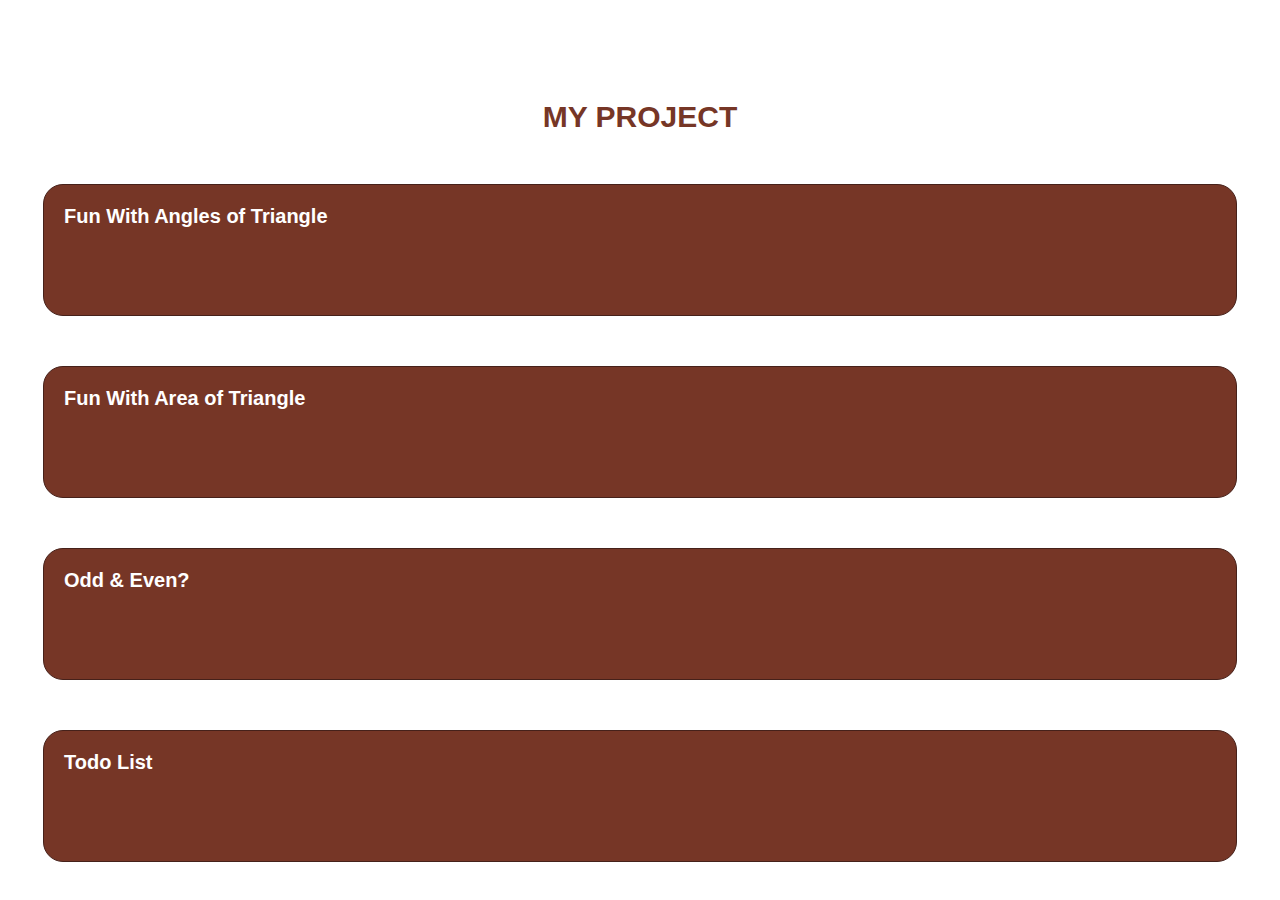
<file: index.html>
<!DOCTYPE html>
<html lang="en">
<head>
    <meta charset="UTF-8">
    <meta name="viewport" content="width=device-width, initial-scale=1.0">
    <link rel="stylesheet" href="./geo.css">
    <title>Document</title>
</head>
<body>
    <div class="container">
        <div class="main">
    <div class="project">MY PROJECT</div><a class="aa" href="./areaoftriangle.html">
    <div class=" box anglesoftriangle"> Fun With Angles of Triangle </div>
    <a class="aa" href="./anglesoftriangle.html">
    <div class="box areaoftriangle">Fun  With Area of Triangle</div></a>
    <a class="aa" href="./index2.html">
    <div class="box areaoftriangle">Odd & Even?</div></a>
    <a class="aa" href="./todo.html">
    <div class="box areaoftriangle">Todo List</div></a>
</div>
</div>
    <script src="./Geo.js"></script>
</body>
</html>
</file>
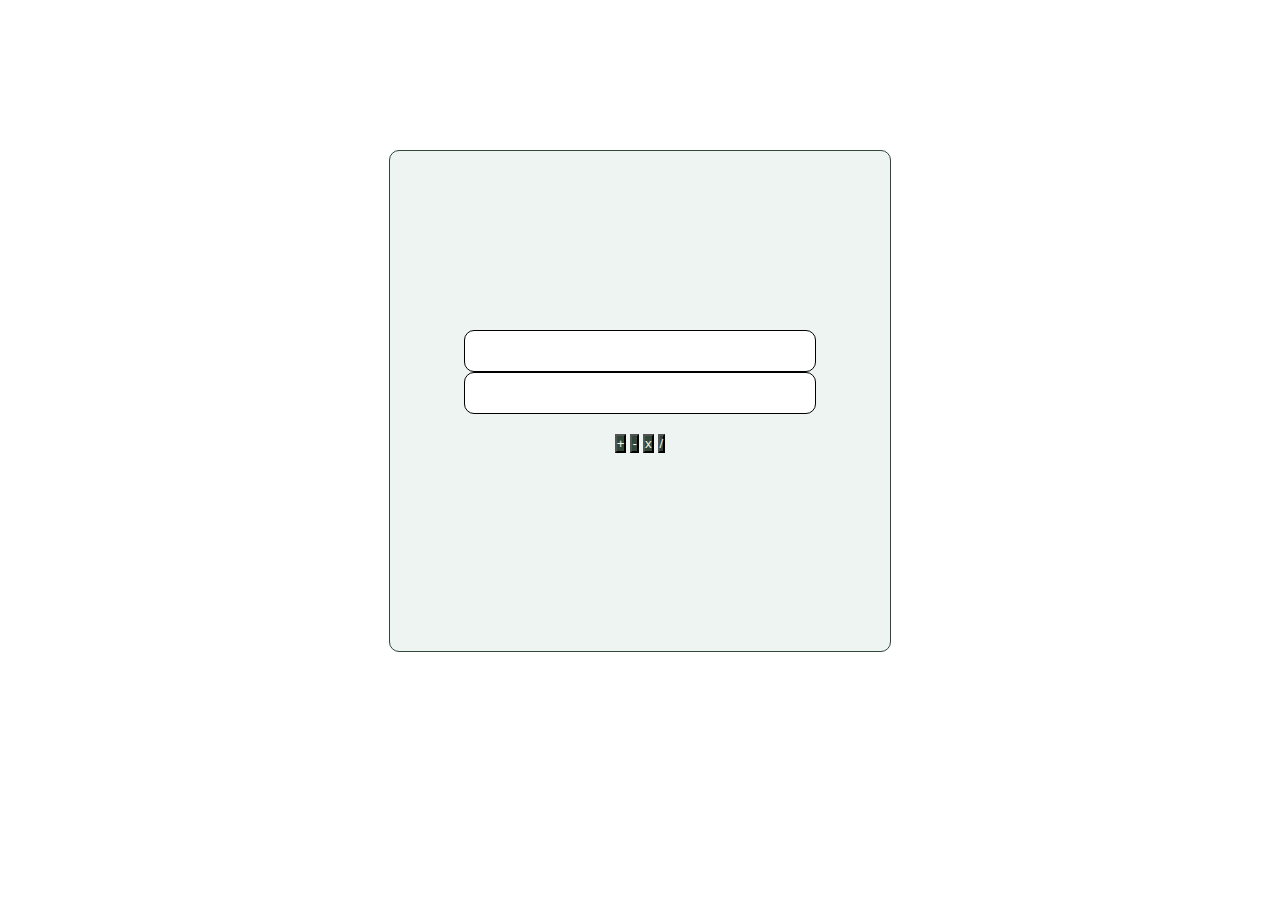
<file: basic cal/index.html>
<!DOCTYPE html>
<html lang="en">
<head>
    <meta charset="UTF-8">
    <meta name="viewport" content="width=device-width, initial-scale=1.0">
    <title>Document</title>
    <link rel="stylesheet" href="./style.css">
    <link rel="stylesheet" href="">
</head>
<body>
    <div class="container">
        <div class="main">
            <div class="cal" >
            <input type="number"  class="input1" >
            <input type="number"  class="input2" >
        </div>
        <div class="">
            <button type="button" id="button" class="add" >+</button>
            <button type="button" id="button" class="sub" >-</button>
            <button type="button" id="button" class="multiply" >x</button>
            <button type="button" id="button" class="divide" >/ </button>
        </div>
        <div class="result">

        </div>
        </div>
    </div>
    <script src="./script.js"></script>
</body>
</html>
</file>
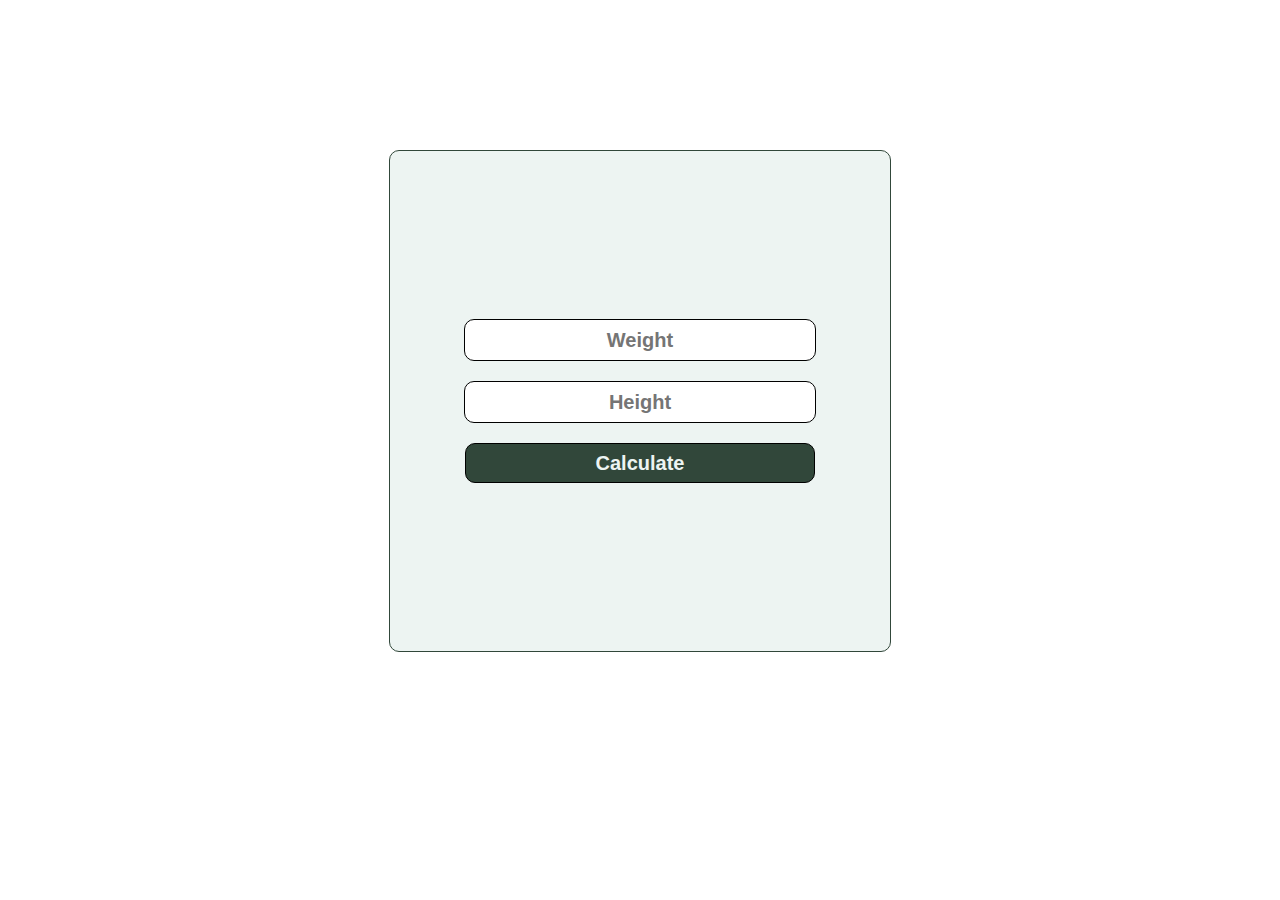
<file: bmi/index.html>
<!DOCTYPE html>
<html lang="en">
<head>
    <meta charset="UTF-8">
    <meta name="viewport" content="width=device-width, initial-scale=1.0">
    <title>Document</title>
    <link rel="stylesheet" href="./style.css">
</head>
<body>
    <div class="container">
        <div class="main">
            <p class="head"></p>
            
            <input type="text" placeholder="Weight" class="input1 ">
            <input type="text" placeholder="Height" class="input2 ">
            <input type="submit" value="Calculate" id="button" class="sub">
            <div class="bmi"></div>
        </div>
    </div>
    <script src="./script.js"></script>
    
</body>
</html>
</file>
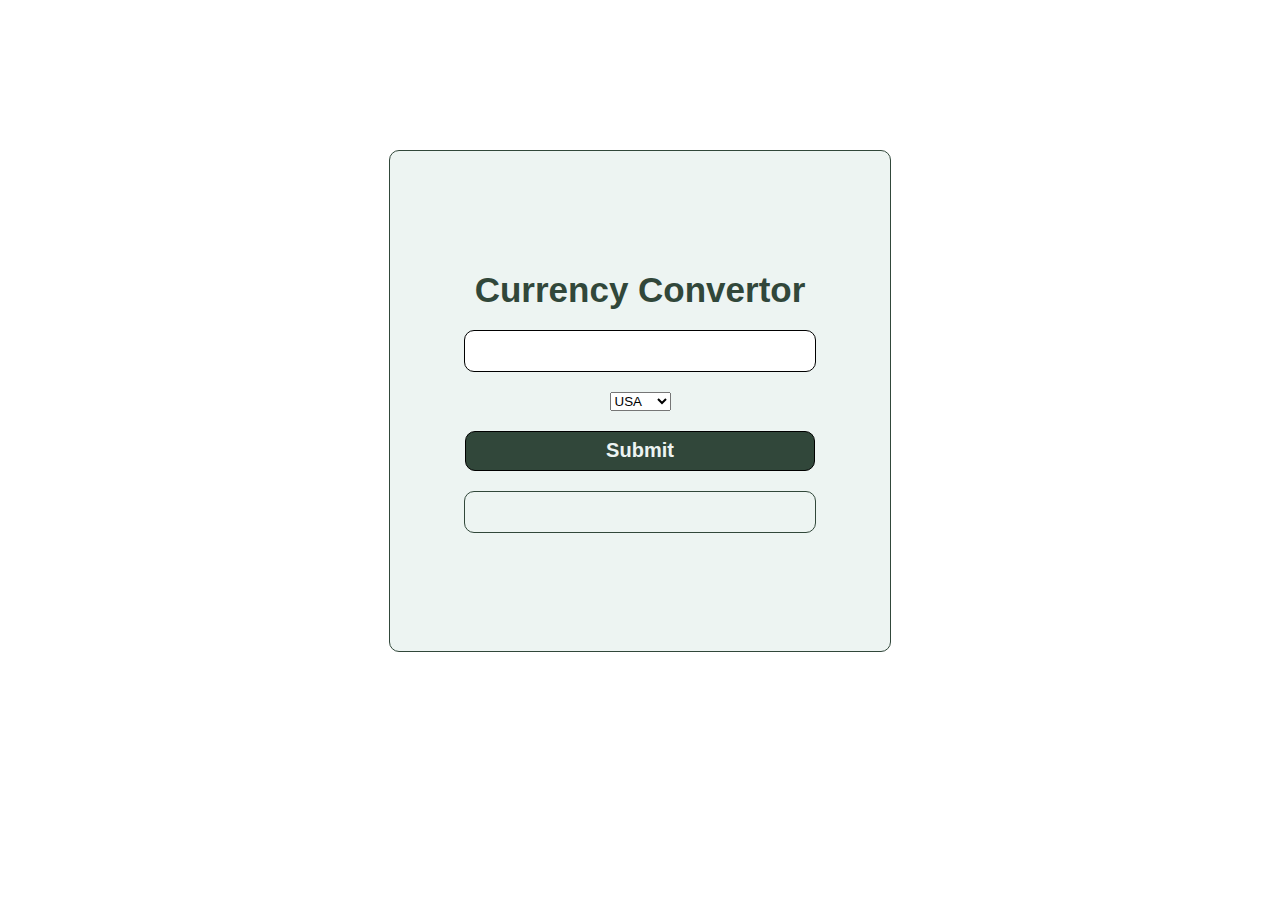
<file: currency/index.html>
<!DOCTYPE html>
<html lang="en">
<head>
    <meta charset="UTF-8">
    <meta name="viewport" content="width=device-width, initial-scale=1.0">
    <link rel="stylesheet" href="./style.css">
    <title>Document</title>
</head>
<body>
    <div class="container">
        <div class="main">
            <p class="head">Currency Convertor</p>
     
            <input type="number" id="input1"> 
            <select id="input2"  >
                <option   class="USA">USA</option>
                <option  class="UAE">UAE</option>
                <option  class="PR">PR</option>
                <option  class="EURO">EURO</option>

            </select>
            
            <input type="button"  value="Submit" id="button">
            <p id="result"></p>
           
        </div>
    </div>
    
    <script src="./script.js"></script>
</body>
</html>
</file>
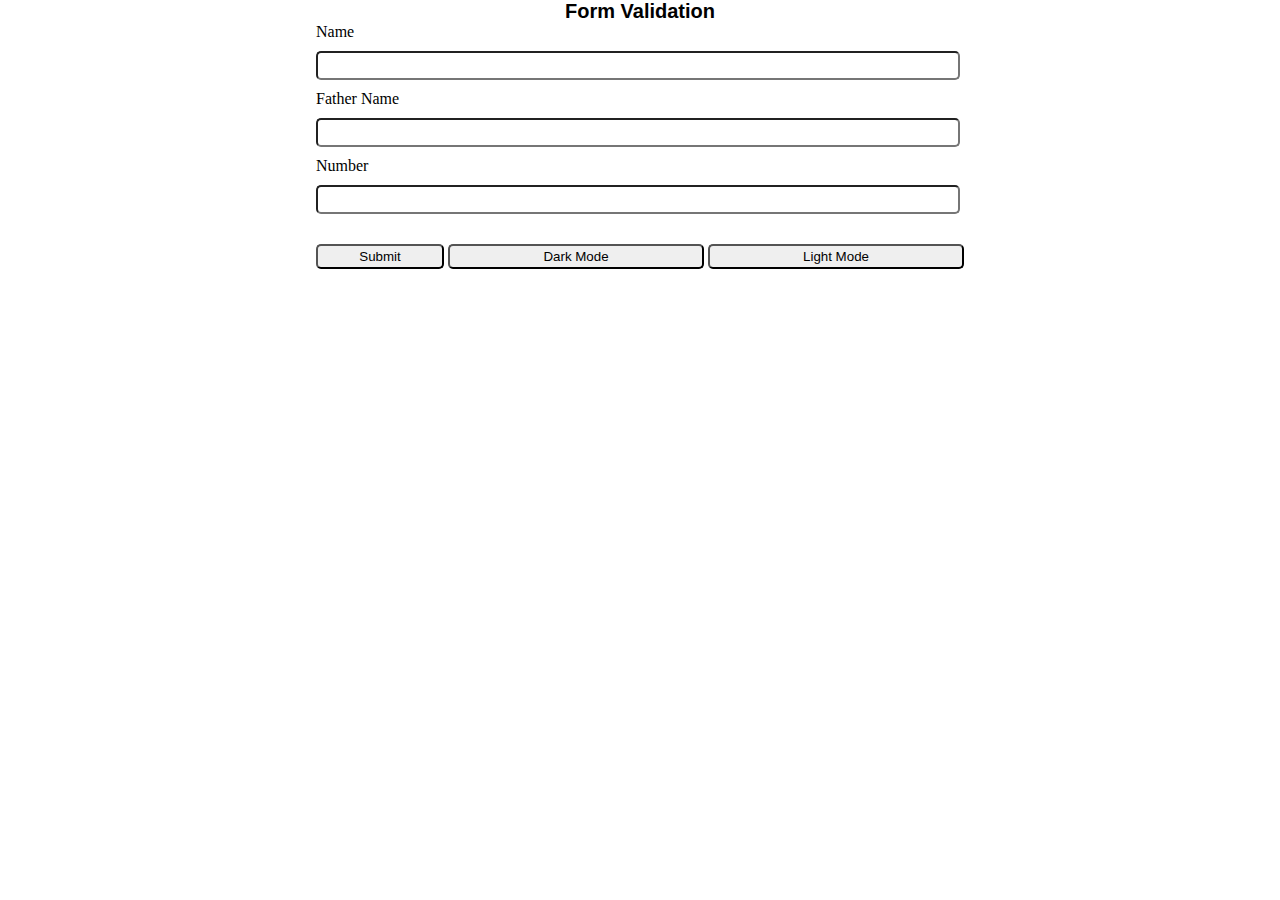
<file: form/index.html>
<!DOCTYPE html>
<html lang="en">
<head>
    <meta charset="UTF-8">
    <meta name="viewport" content="width=device-width, initial-scale=1.0">
    <link rel="stylesheet" href="./style.css">
    <title>Document</title>
    <style id="style"></style>
</head>
<body>
    <div class="container">
        <div class="main">
            <div class="head">Form Validation</div>
            <div class="form">
            <form action="">
                <label for="">Name</label>
                <input spellcheck="true" type="text">
                <label for="">Father Name</label>
                <input type="text">
                <label for="">Number</label>
                <input class="num"  type="number">
                <p class="in2out"></p>
                
                
                
                
            </form>
            
            <input type="button" class="button" value="Submit">
            <input type="button" value="Dark Mode"  id="dark" >
            <input type="button" value="Light Mode" id="light" >
        </div>
        </div>
    </div>

    <script src="./script.js"></script>
</body>
</html>
</file>
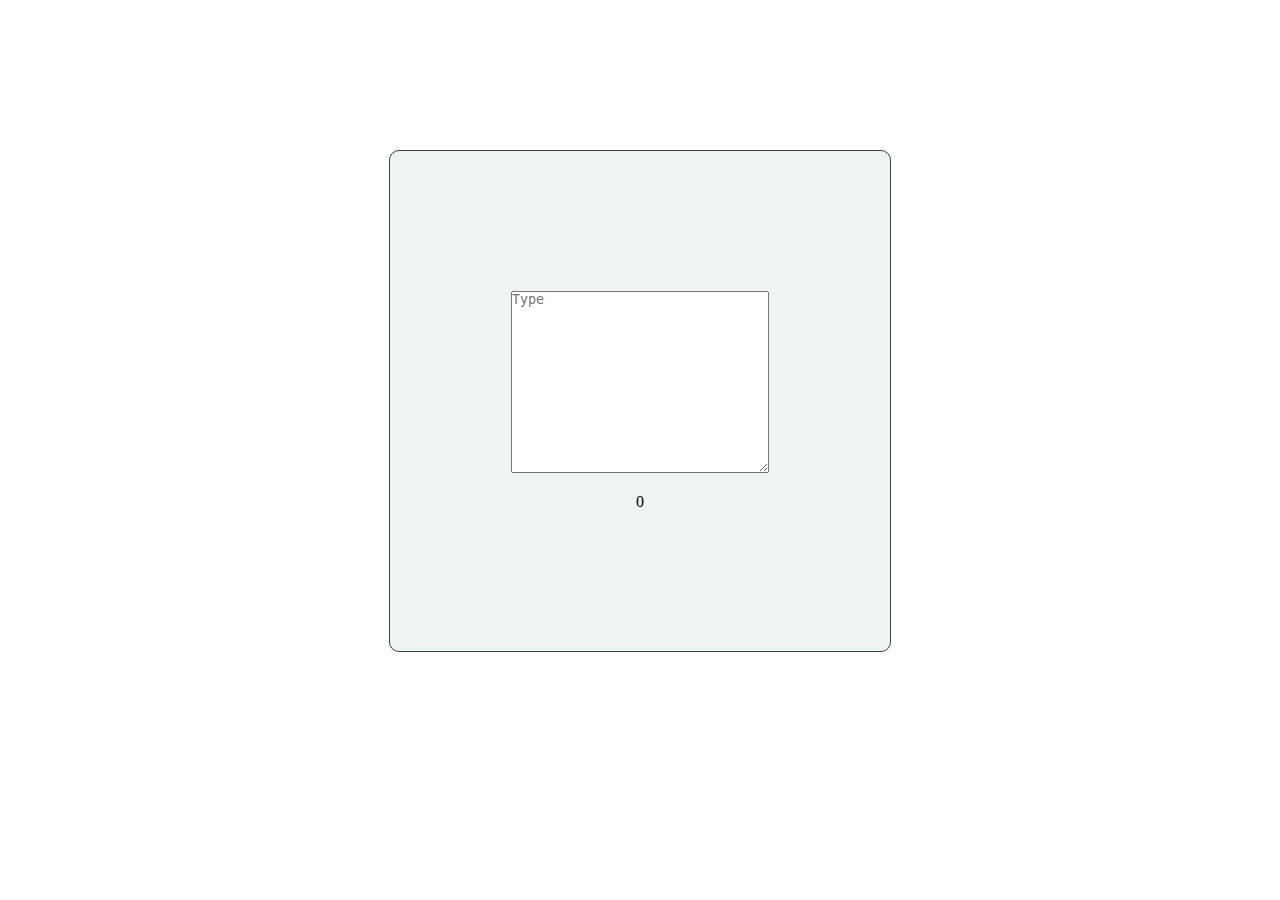
<file: word counter/index.html>
<!DOCTYPE html>
<html lang="en">
<head>
    <meta charset="UTF-8">
    <meta name="viewport" content="width=device-width, initial-scale=1.0">
    <title>Document</title>
    <link rel="stylesheet" href="style.css">
</head>
<body>
    <div class="container">
        <div class="main">
            <textarea name="" placeholder="Type " id="text"></textarea>
            <div class="count" ><span id="word">0</span> </div>
            
        </div>
    </div>
    
    
    </body>
    </html>
    
    <script src="./script.js"></script>
</body>
</html>
</file>
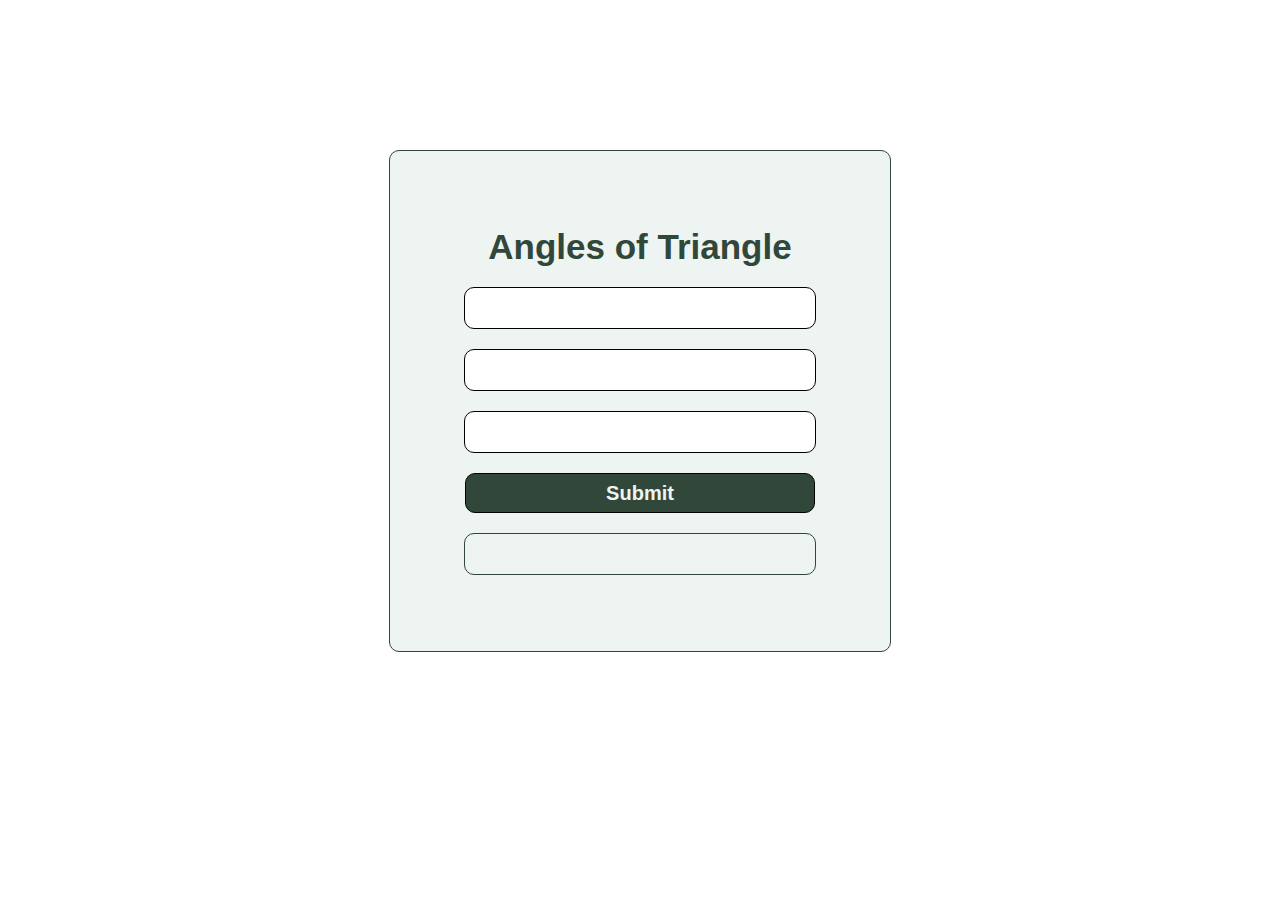
<file: todo list/geo/angle of triangle/index.html>
<!DOCTYPE html>
<html lang="en">
<head>
    <meta charset="UTF-8">
    <meta name="viewport" content="width=device-width, initial-scale=1.0">
    <link rel="stylesheet" href="./areaoftriangle.css">
    <title>Document</title>
</head>
<body>
    <div class="container">
        <div class="main">
            <div class="head">
                Angles of Triangle
            </div>
        <input type="number" value="" id="inputone">
        <input type="number" value="" id="inputtwo">
        <input type="number" value="" id="inputthree">
        <input type="button" value="Submit" id="button">
        <p id="result"></p>
    </div>
    </div>
    <script src="./areaoftriangle.js"></script>
</body>
</html>
</file>
<file: geo.css>
*{
    margin: 0%;
    padding: 0%;
}
body{
    
}
.container{
    width: 100vw;
    height: 100vh;
   display: flex;
   
   gap: 20px;
   
   justify-content:center;
   
}
.box{
    background-color:#763626;
    color:white;
    width: 90vw;
    height: 10vh;
    border: 1px solid #46211A;
    border-radius: 20px;
    padding: 20px;
    font-size: 20px;
    font-weight: bold;
    font-family: 'Gill Sans', 'Gill Sans MT', Calibri, 'Trebuchet MS', sans-serif;
    
}
.main{
    margin-top: 100px;
   
    display: flex;
    flex-direction: column;
    gap: 50px;
    
}
.project{
    
    color:#763626;
    font-size: 30px;
    font-family: 'Gill Sans', 'Gill Sans MT', Calibri, 'Trebuchet MS', sans-serif;
    font-weight: bold;

    
    text-align: center;
}
.aa{
    text-decoration: none;
}
</file>
<file: basic cal/style.css>
*{
    margin: 0%;
    padding: 0%;
}
body{
    
}

.container{
    display: flex;
    justify-content: center;
}
.main{
    display: flex;
    justify-content: center;
    align-items: center;
    flex-direction: column;
    text-align: center;
    gap: 20px;
    margin-top: 150px;
    background-color: #EDF4F2;
    width: 500px;
    height: 500px;
    border: 1px solid #31473A;
    border-radius: 10px;
    
}
.head{
    color: #31473A;
    font-size: 35px;

    font-weight: bold;
    font-family: 'Gill Sans', 'Gill Sans MT', Calibri, 'Trebuchet MS', sans-serif;
}
input{
    width: 350px;
    height: 40px;
    border: 1px solid black;
    border-radius: 10px;
    text-align: center;
    font-size: 20px;
    font-weight: bold;
    font-family: 'Gill Sans', 'Gill Sans MT', Calibri, 'Trebuchet MS', sans-serif;
}
#button{
    background-color: #31473A;
    color: #EDF4F2;
}
#result{
    background-color: #EDF4F2;
    color: #31473A;
    border: 1px solid #31473A ;
    width: 350px;
    height: 40px;
    font-size: 20px;
    font-weight: bold;
    font-family: 'Gill Sans', 'Gill Sans MT', Calibri, 'Trebuchet MS', sans-serif;
    border-radius: 10px;
}
</file>
<file: bmi/style.css>
*{
    margin: 0%;
    padding: 0%;
}
body{
    
}

.container{
    display: flex;
    justify-content: center;
}
.main{
    display: flex;
    justify-content: center;
    align-items: center;
    flex-direction: column;
    text-align: center;
    gap: 20px;
    margin-top: 150px;
    background-color: #EDF4F2;
    width: 500px;
    height: 500px;
    border: 1px solid #31473A;
    border-radius: 10px;
    
}
.head{
    color: #31473A;
    font-size: 35px;

    font-weight: bold;
    font-family: 'Gill Sans', 'Gill Sans MT', Calibri, 'Trebuchet MS', sans-serif;
}
input{
    width: 350px;
    height: 40px;
    border: 1px solid black;
    border-radius: 10px;
    text-align: center;
    font-size: 20px;
    font-weight: bold;
    font-family: 'Gill Sans', 'Gill Sans MT', Calibri, 'Trebuchet MS', sans-serif;
}
#button{
    background-color: #31473A;
    color: #EDF4F2;
}
#result{
    background-color: #EDF4F2;
    color: #31473A;
    border: 1px solid #31473A ;
    width: 350px;
    height: 40px;
    font-size: 20px;
    font-weight: bold;
    font-family: 'Gill Sans', 'Gill Sans MT', Calibri, 'Trebuchet MS', sans-serif;
    border-radius: 10px;
}
</file>
<file: currency/style.css>
*{
    margin: 0%;
    padding: 0%;
}
body{
    
}

.container{
    display: flex;
    justify-content: center;
}
.main{
    display: flex;
    justify-content: center;
    align-items: center;
    flex-direction: column;
    text-align: center;
    gap: 20px;
    margin-top: 150px;
    background-color: #EDF4F2;
    width: 500px;
    height: 500px;
    border: 1px solid #31473A;
    border-radius: 10px;
    
}
.head{
    color: #31473A;
    font-size: 35px;

    font-weight: bold;
    font-family: 'Gill Sans', 'Gill Sans MT', Calibri, 'Trebuchet MS', sans-serif;
}
input{
    width: 350px;
    height: 40px;
    border: 1px solid black;
    border-radius: 10px;
    text-align: center;
    font-size: 20px;
    font-weight: bold;
    font-family: 'Gill Sans', 'Gill Sans MT', Calibri, 'Trebuchet MS', sans-serif;
}
#button{
    background-color: #31473A;
    color: #EDF4F2;
}
#result{
    background-color: #EDF4F2;
    color: #31473A;
    border: 1px solid #31473A ;
    width: 350px;
    height: 40px;
    font-size: 20px;
    font-weight: bold;
    font-family: 'Gill Sans', 'Gill Sans MT', Calibri, 'Trebuchet MS', sans-serif;
    border-radius: 10px;
}
</file>
<file: form/style.css>
*{
    margin: 0%;
    padding: 0%;
}
.container{
    width: 100vw;
    
    


}
.main{
    display: flex;
    flex-direction: column;
    justify-content: center;
    
    align-items: center;
    
}
.head{
    text-align: center;
    
    font-family: 'Lucida Sans', 'Lucida Sans Regular', 'Lucida Grande', 'Lucida Sans Unicode', Geneva, Verdana, sans-serif;
    font-weight: bold;
    font-size: 20px;

}
form{
    display: grid;
    gap: 10px;
    width: 50%;
    margin-bottom: 20px;

    
}
input{
    width: 50vw;
    height: 25px;
    border-radius: 5px;
}
.button{
    width: 10vw;
    


}
#dark{
    width:20vw;
}
#light{
    width: 20vw;
}
</file>
<file: word counter/style.css>
*{
    margin: 0%;
    padding: 0%;
}
body{
    
}

.container{
    display: flex;
    justify-content: center;
}
.main{
    display: flex;
    justify-content: center;
    align-items: center;
    flex-direction: column;
    text-align: center;
    gap: 20px;
    margin-top: 150px;
    background-color: #EDF4F2;
    width: 500px;
    height: 500px;
    border: 1px solid #31473A;
    border-radius: 10px;
    
}
.head{
    color: #31473A;
    font-size: 35px;

    font-weight: bold;
    font-family: 'Gill Sans', 'Gill Sans MT', Calibri, 'Trebuchet MS', sans-serif;
}
input{
    width: 350px;
    height: 40px;
    border: 1px solid black;
    border-radius: 10px;
    text-align: center;
    font-size: 20px;
    font-weight: bold;
    font-family: 'Gill Sans', 'Gill Sans MT', Calibri, 'Trebuchet MS', sans-serif;
}
#button{
    background-color: #31473A;
    color: #EDF4F2;
}
#result{
    background-color: #EDF4F2;
    color: #31473A;
    border: 1px solid #31473A ;
    width: 350px;
    height: 40px;
    font-size: 20px;
    font-weight: bold;
    font-family: 'Gill Sans', 'Gill Sans MT', Calibri, 'Trebuchet MS', sans-serif;
    border-radius: 10px;
}

#text{
    width: 20vw;
    height: 20vh;

}
</file>
<file: todo list/geo/angle of triangle/areaoftriangle.css>
*{
    margin: 0%;
    padding: 0%;
}
body{
    
}

.container{
    display: flex;
    justify-content: center;
}
.main{
    display: flex;
    justify-content: center;
    align-items: center;
    flex-direction: column;
    text-align: center;
    gap: 20px;
    margin-top: 150px;
    background-color: #EDF4F2;
    width: 500px;
    height: 500px;
    border: 1px solid #31473A;
    border-radius: 10px;
    
}
.head{
    color: #31473A;
    font-size: 35px;

    font-weight: bold;
    font-family: 'Gill Sans', 'Gill Sans MT', Calibri, 'Trebuchet MS', sans-serif;
}
input{
    width: 350px;
    height: 40px;
    border: 1px solid black;
    border-radius: 10px;
    text-align: center;
    font-size: 20px;
    font-weight: bold;
    font-family: 'Gill Sans', 'Gill Sans MT', Calibri, 'Trebuchet MS', sans-serif;
}
#button{
    background-color: #31473A;
    color: #EDF4F2;
}
#result{
    background-color: #EDF4F2;
    color: #31473A;
    border: 1px solid #31473A ;
    width: 350px;
    height: 40px;
    font-size: 20px;
    font-weight: bold;
    font-family: 'Gill Sans', 'Gill Sans MT', Calibri, 'Trebuchet MS', sans-serif;
    border-radius: 10px;
}
</file>
